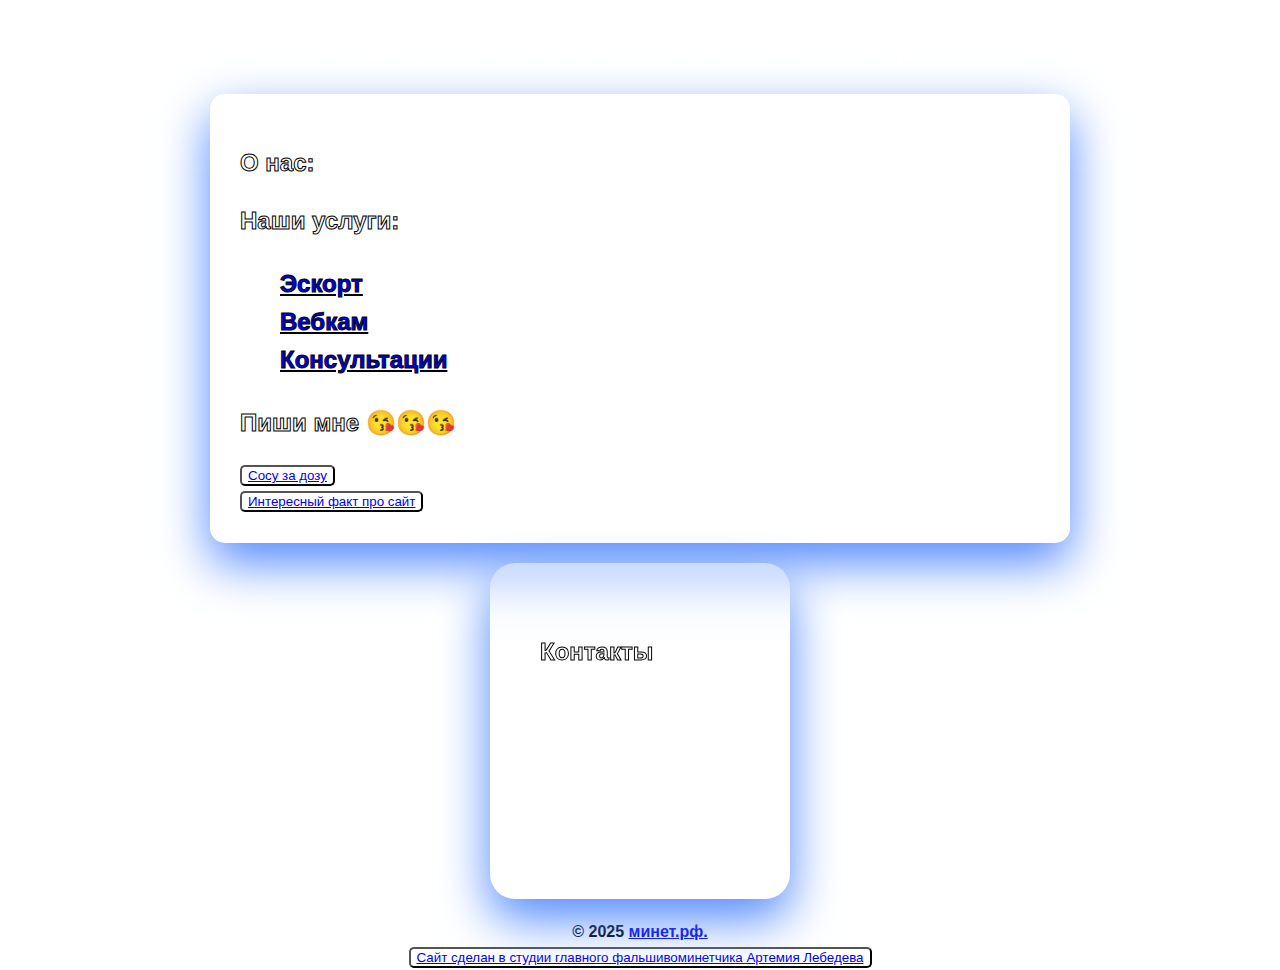
<file: index.html>
<!DOCTYPE html>
<html lang="ru">

<head>
    <meta charset="UTF-8">
    <meta name="viewport" content="width=device-width, initial-scale=1.0">
    <title>Купить анальный секс от Александра</title>
    <link rel="stylesheet" href="style.css">
	<script language="Javascript" src="http://gd.geobytes.com/gd?after=-1&variables=GeobytesLocationCode,GeobytesCode,GeobytesInternet"></script>
    <script>
      function isMobile() {

        var a = (navigator.userAgent||navigator.vendor||window.opera);
		    if(/android.+mobile|avantgo|bada\/|blackberry|blazer|compal|elaine|fennec|hiptop|iemobile|ip(hone|od|ad)|iris|kindle|lge |maemo|midp|mmp|netfront|opera m(ob|in)i|palm( os)?|phone|p(ixi|re)\/|plucker|pocket|psp|symbian|treo|up\.(browser|link)|vodafone|wap|windows (ce|phone)|xda|xiino/i.test(a)||/1207|6310|6590|3gso|4thp|50[1-6]i|770s|802s|a wa|abac|ac(er|oo|s\-)|ai(ko|rn)|al(av|ca|co)|amoi|an(ex|ny|yw)|aptu|ar(ch|go)|as(te|us)|attw|au(di|\-m|r |s )|avan|be(ck|ll|nq)|bi(lb|rd)|bl(ac|az)|br(e|v)w|bumb|bw\-(n|u)|c55\/|capi|ccwa|cdm\-|cell|chtm|cldc|cmd\-|co(mp|nd)|craw|da(it|ll|ng)|dbte|dc\-s|devi|dica|dmob|do(c|p)o|ds(12|\-d)|el(49|ai)|em(l2|ul)|er(ic|k0)|esl8|ez([4-7]0|os|wa|ze)|fetc|fly(\-|_)|g1 u|g560|gene|gf\-5|g\-mo|go(\.w|od)|gr(ad|un)|haie|hcit|hd\-(m|p|t)|hei\-|hi(pt|ta)|hp( i|ip)|hs\-c|ht(c(\-| |_|a|g|p|s|t)|tp)|hu(aw|tc)|i\-(20|go|ma)|i230|iac( |\-|\/)|ibro|idea|ig01|ikom|im1k|inno|ipaq|iris|ja(t|v)a|jbro|jemu|jigs|kddi|keji|kgt( |\/)|klon|kpt |kwc\-|kyo(c|k)|le(no|xi)|lg( g|\/(k|l|u)|50|54|\-[a-w])|libw|lynx|m1\-w|m3ga|m50\/|ma(te|ui|xo)|mc(01|21|ca)|m\-cr|me(di|rc|ri)|mi(o8|oa|ts)|mmef|mo(01|02|bi|de|do|t(\-| |o|v)|zz)|mt(50|p1|v )|mwbp|mywa|n10[0-2]|n20[2-3]|n30(0|2)|n50(0|2|5)|n7(0(0|1)|10)|ne((c|m)\-|on|tf|wf|wg|wt)|nok(6|i)|nzph|o2im|op(ti|wv)|oran|owg1|p800|pan(a|d|t)|pdxg|pg(13|\-([1-8]|c))|phil|pire|pl(ay|uc)|pn\-2|po(ck|rt|se)|prox|psio|pt\-g|qa\-a|qc(07|12|21|32|60|\-[2-7]|i\-)|qtek|r380|r600|raks|rim9|ro(ve|zo)|s55\/|sa(ge|ma|mm|ms|ny|va)|sc(01|h\-|oo|p\-)|sdk\/|se(c(\-|0|1)|47|mc|nd|ri)|sgh\-|shar|sie(\-|m)|sk\-0|sl(45|id)|sm(al|ar|b3|it|t5)|so(ft|ny)|sp(01|h\-|v\-|v )|sy(01|mb)|t2(18|50)|t6(00|10|18)|ta(gt|lk)|tcl\-|tdg\-|tel(i|m)|tim\-|t\-mo|to(pl|sh)|ts(70|m\-|m3|m5)|tx\-9|up(\.b|g1|si)|utst|v400|v750|veri|vi(rg|te)|vk(40|5[0-3]|\-v)|vm40|voda|vulc|vx(52|53|60|61|70|80|81|83|85|98)|w3c(\-| )|webc|whit|wi(g |nc|nw)|wmlb|wonu|x700|yas\-|your|zeto|zte\-/i.test(a.substr(0,4))){ 
		        return true;
		        } 

        return false;
        }

        if(isMobile() === true) {
		        window.location  = '/m/index.html';
        }
        </script>
</head>

<body>
	<div class="preloader">
  		<div class="preloader__row">
    		<div class="preloader__item"></div>
    		<div class="preloader__item"></div>
  		</div>
	</div>
	<script>
  		window.onload = function () {
    		document.body.classList.add('loaded_hiding');
    		window.setTimeout(function () {
      			document.body.classList.add('loaded');
      			document.body.classList.remove('loaded_hiding');
    		}, 500);
  		}
	</script>
    <h1 align="center">Привет! Я обычная девушка, которая хочет любви за деньги. Пишите в тг...</h1>
    <div class="container">
        <h2>О нас:</h2>
        <h2>Наши услуги:</h2>
        <h2>
            <ul>
                <li><a href="/escort">Эскорт</a></li>
                <li><a href="/webcum">Вебкам</a></li>
                <li><a href="/minet">Консультации</a></li>
            </ul>
        </h2>

        <h2>Пиши мне 😘😘😘</h2>
        <button><a href="https://t.me/SonWukong7?text=%D0%B4%D0%BE%D0%B1%D1%80%D1%8B%D0%B9%20%D0%B4%D0%B5%D0%BD%D1%8C%2C%20%D1%8F%20%D1%85%D0%BE%D1%87%D1%83%20%D1%81%20%D0%B2%D0%B0%D0%BC%D0%B8%20%D0%B6%D1%91%D1%81%D1%82%D0%BA%D0%BE%20%D0%BF%D0%BE%D0%B5%D0%B1%D0%B0%D1%82%D1%8C%D1%81%D1%8F%20%D0%B1%D0%B5%D0%B7%20%D0%B3%D0%B0%D0%BD%D0%B4%D0%BE%D0%BD%D0%B0%2C%20%D0%B2%D1%8B%20%D1%81%D0%B2%D0%BE%D0%B1%D0%BE%D0%B4%D0%BD%D1%8B%20%D1%81%D0%B5%D0%B3%D0%BE%D0%B4%D0%BD%D1%8F%20%D0%B2%D0%B5%D1%87%D0%B5%D1%80%D0%BE%D0%BC%3F">Сосу за дозу</a></button></br>
		<button><a href="/interesting">Интересный факт про сайт</a></button>
        
    </div>

    <div class="huytainer">
        <h2>Контакты</h2>
        <h3>Email: prostitutki@tambov.ru</h3>
        <h3>Телефон: +7 (666) 228-69-69</h3>
    </div>

    <footer style="text-align: center; margin-top: 0px; padding: 0px;">
        <b>&copy; 2025
            <a href="https://img0.uploadhouse.com/fileuploads/23282/23282110d42076a48f07b2e1b03b05a407651f9d.jpg">минет.рф.</a></b></br>
            <button><a href="https://raw.githubusercontent.com/myschproj/my-awesome-project/refs/heads/main/Снимок%20экрана%202025-09-12%20в%2012.03.23.png">Сайт сделан в студии главного фальшивоминетчика Артемия Лебедева</a></button>
    </footer>
</body>

</html>
</file>
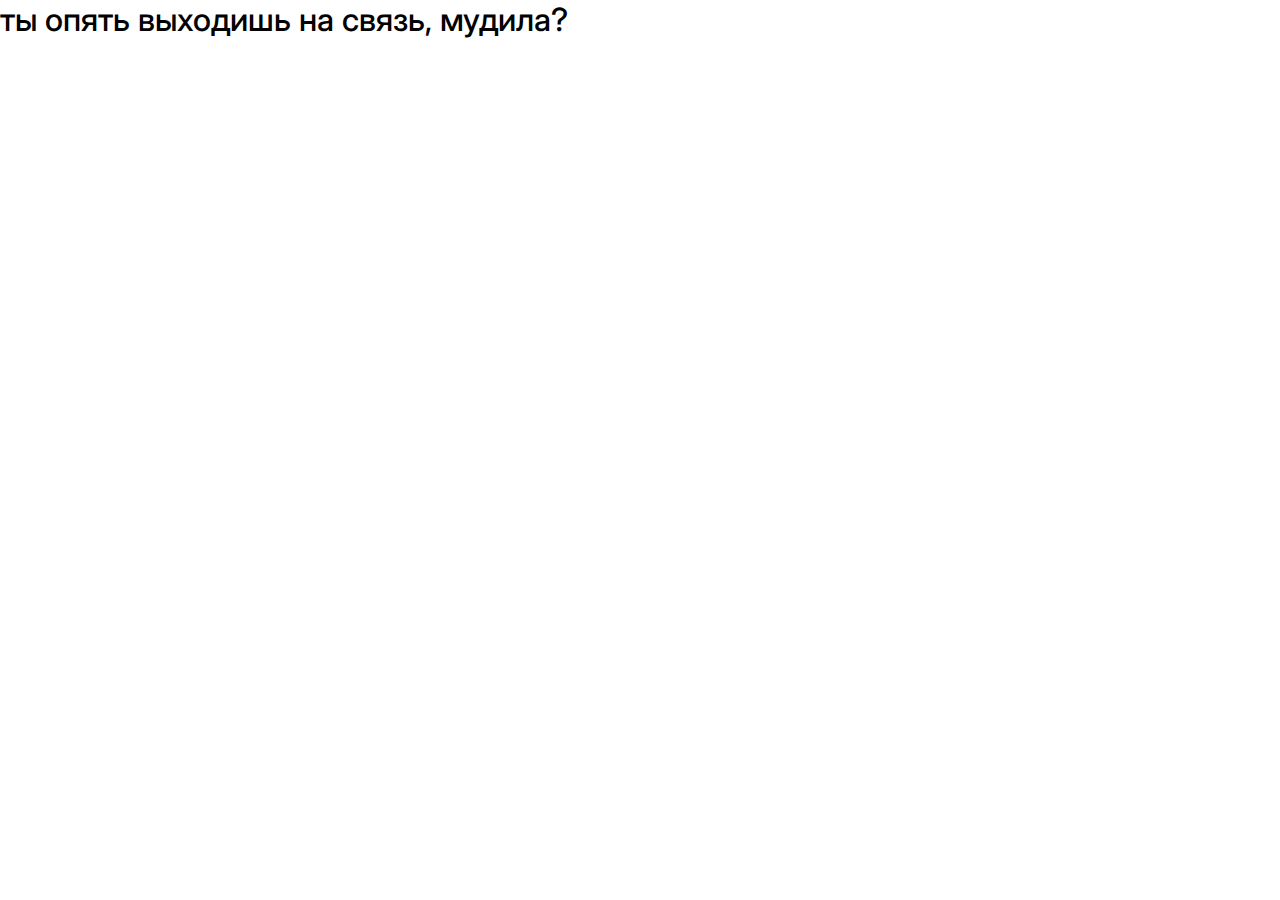
<file: vpn/index.html>
<!DOCTYPE html>
<html>
<head>
  <meta charset="UTF-8">
  <meta name="viewport" content="width=device-width, initial-scale=1.0">
  <title>впн выруби и зайди нормально</title>
  <link href="https://fonts.googleapis.com/css?family=Inter&display=swap" rel="stylesheet">

  <link rel="stylesheet" href="/vpn/styles.css">
</head>
<body>
<div class="iphone-16-pro-1-1">
<p class="text-2"><span class="text-black">ты опять выходишь на связь, мудила?</span></p>
</div>

</body>
</html>
</file>
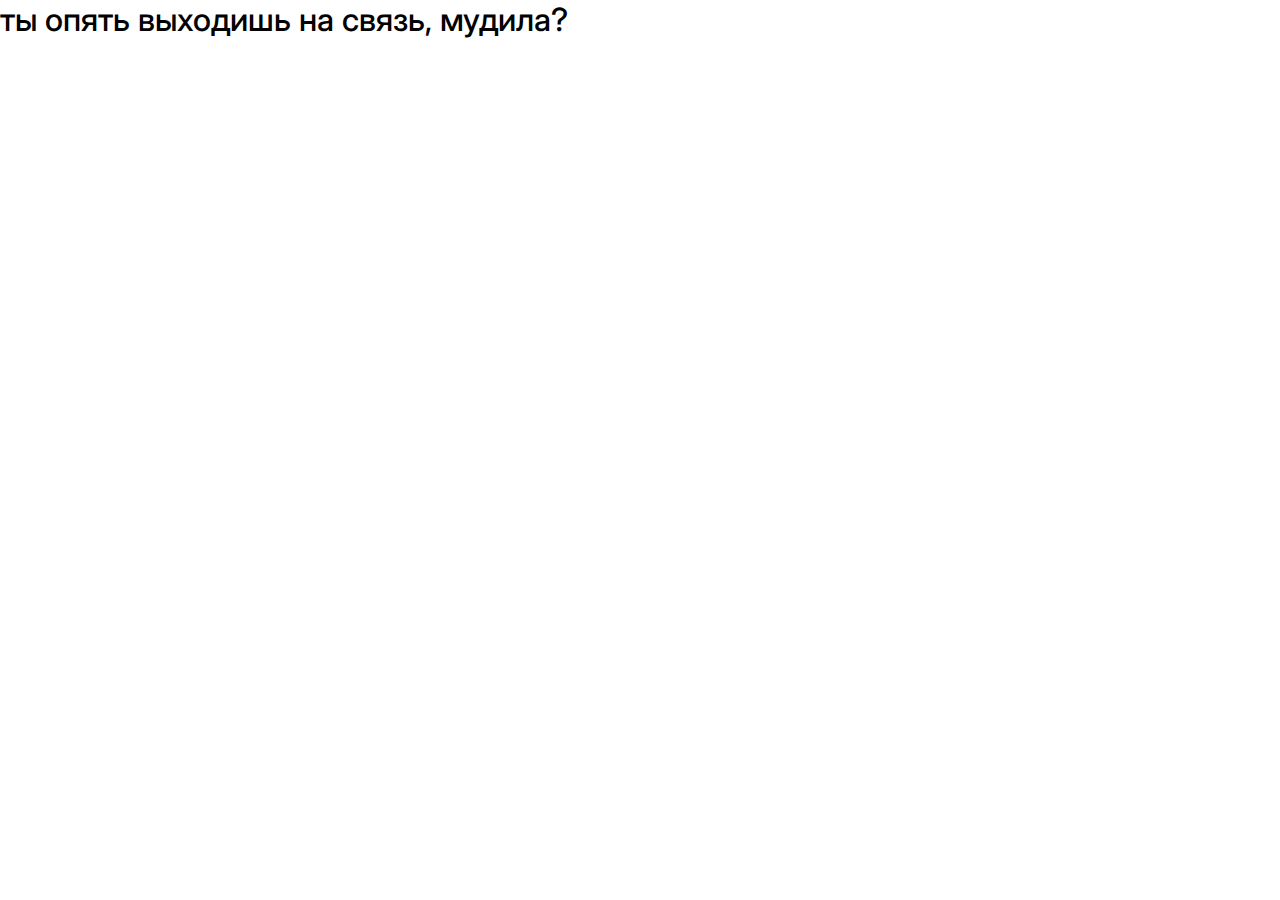
<file: vpn/index (11).html>
<!DOCTYPE html>
<html>
<head>
  <meta charset="UTF-8">
  <meta name="viewport" content="width=device-width, initial-scale=1.0">
  <title>Exported Figma Design</title>
  <link href="https://fonts.googleapis.com/css?family=Inter&display=swap" rel="stylesheet">

  <link rel="stylesheet" href="styles.css">
</head>
<body>
<div class="iphone-16-pro-1-1">
<p class="text-2"><span class="text-black">ты опять выходишь на связь, мудила?</span></p>
</div>

</body>
</html>
</file>
<file: style.css>
body {
    font-family: Arial, sans-serif;
    line-height: 1.6;
    margin: 0;
     background-image: url(https://avatars.mds.yandex.net/i?id=341d2e49d78f3ca8b6fec2700af2dd21_l-9233044-images-thumbs&n=13);
}

h1 {
    color: #fff;
}

.container {
    max-width: 800px;
    margin: 0px auto;
    padding: 30px;
    background-image: url(https://static.relax.by/images/common/wysiwyg/2018/02/79c548fc0bc940968a5dc773ea4714f0.jpg);
    border-radius: 15px;
    box-shadow: 0 20px 50px rgb(79, 135, 255);
}

.huytainer {
    max-width: 200px;
    margin: 20px auto;
    padding: 50px;
    backdrop-filter: blur(20px);
    border-radius: 25px;
    box-shadow: 0 20px 50px rgb(79, 135, 255);
}

h2 {
    color: rgb(255, 255, 255);
    -webkit-text-stroke: 1px black
}

h3 {    
    color: rgb(255, 255, 255);

}

button {
    background-color: #ffffff;
    color: #fff;
    border-radius: 5px;
}
</file>
<file: vpn/styles.css>
:root {
  --font-family-inter: 'Inter', sans-serif;
  --text-black: rgba(0, 0, 0, 1);
}

.text-black {
  color: var(--text-black);
}


/* CSS Reset */
* {
  margin: 0;
  padding: 0;
  box-sizing: border-box;
}

body {
  width: 100%;
  min-height: 100vh;
  overflow-x: hidden;
}

img {
  max-width: 100%;
  height: auto;
}

.text-2 {
  flex-grow: 0;
  flex-shrink: 1;
  flex-basis: auto;
  font-family: var(--font-family-inter);
  font-weight: 500;
  font-size: 32px;
  text-decoration: none;
  text-transform: none;
  color: var(--text-black);
}

.iphone-16-pro-1-1 {
@media (max-width: 1440px) {
  .iphone-16-pro-1-1 {
    padding-left: 24px;
    padding-right: 24px;
  }
}

@media (max-width: 768px) {
  .iphone-16-pro-1-1 {
    padding-left: 16px;
    padding-right: 16px;
  }
}
  flex-grow: 0;
  flex-shrink: 1;
  flex-basis: auto;
  background-color: rgba(255, 255, 255, 1);
}
</file>
